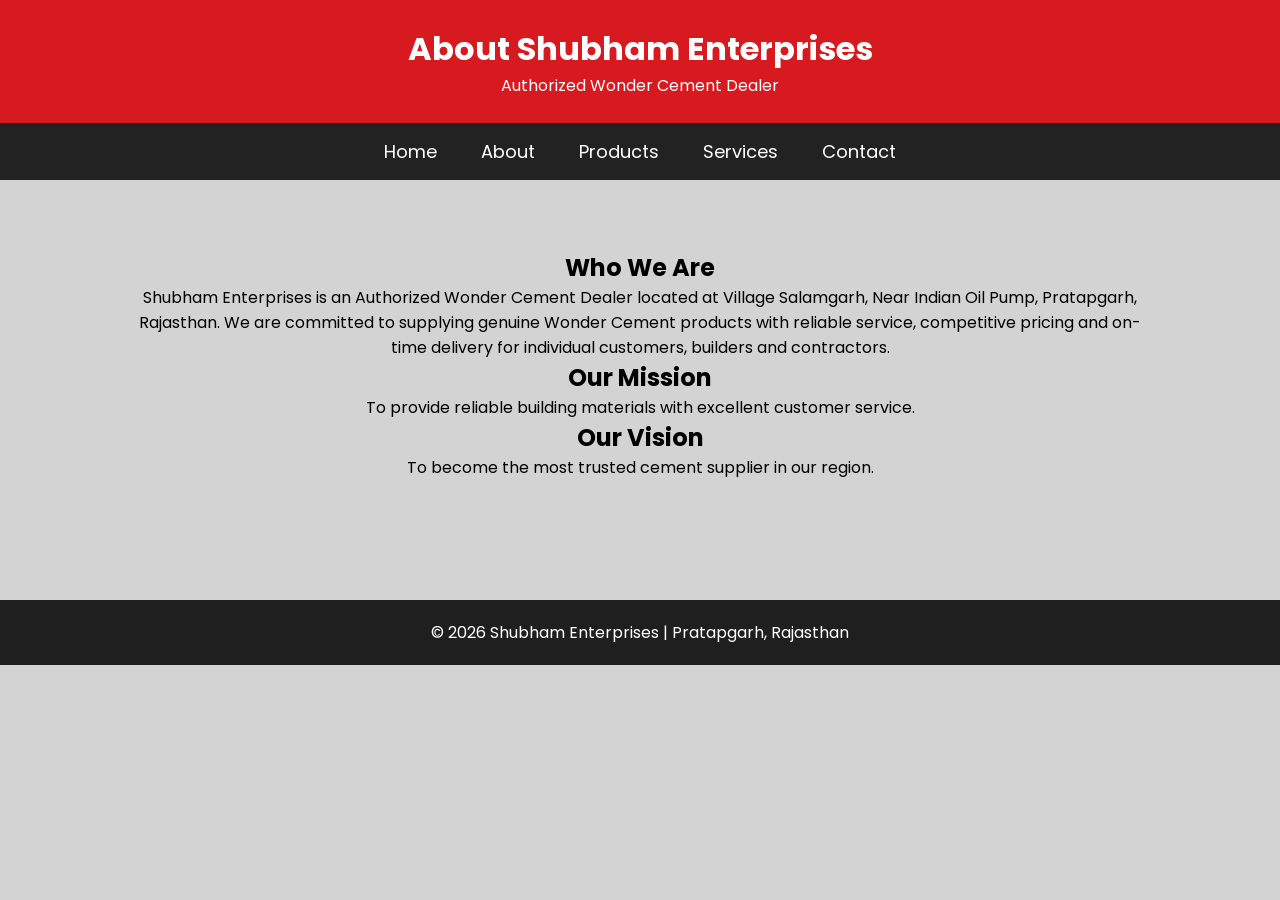
<file: about.html>
<!DOCTYPE html>
<html lang="en">
<head>
<meta charset="UTF-8">
<meta name="viewport" content="width=device-width, initial-scale=1.0">

<title>About Us | Shubham Enterprises</title>

<link href="https://fonts.googleapis.com/css2?family=Poppins:wght@300;400;600;700&display=swap" rel="stylesheet">
<link rel="stylesheet" href="style.css">
</head>

<body>

<header>
<h1>About Shubham Enterprises</h1>
<p>Authorized Wonder Cement Dealer</p>
</header>

<nav>
<a href="index.html">Home</a>
<a href="about.html">About</a>
<a href="products.html">Products</a>
<a href="services.html">Services</a>
<a href="contact.html">Contact</a>
</nav>

<section>

<h2>Who We Are</h2>

<p>
Shubham Enterprises is an Authorized Wonder Cement Dealer located at Village Salamgarh, Near Indian Oil Pump, Pratapgarh, Rajasthan. We are committed to supplying genuine Wonder Cement products with reliable service, competitive pricing and on-time delivery for individual customers, builders and contractors.
</p>

<h2>Our Mission</h2>

<p>
To provide reliable building materials with excellent customer service.
</p>

<h2>Our Vision</h2>

<p>
To become the most trusted cement supplier in our region.
</p>

</section>

<footer>
<p>© 2026 Shubham Enterprises | Pratapgarh, Rajasthan</p>
</footer>

</body>
</html>
</file>
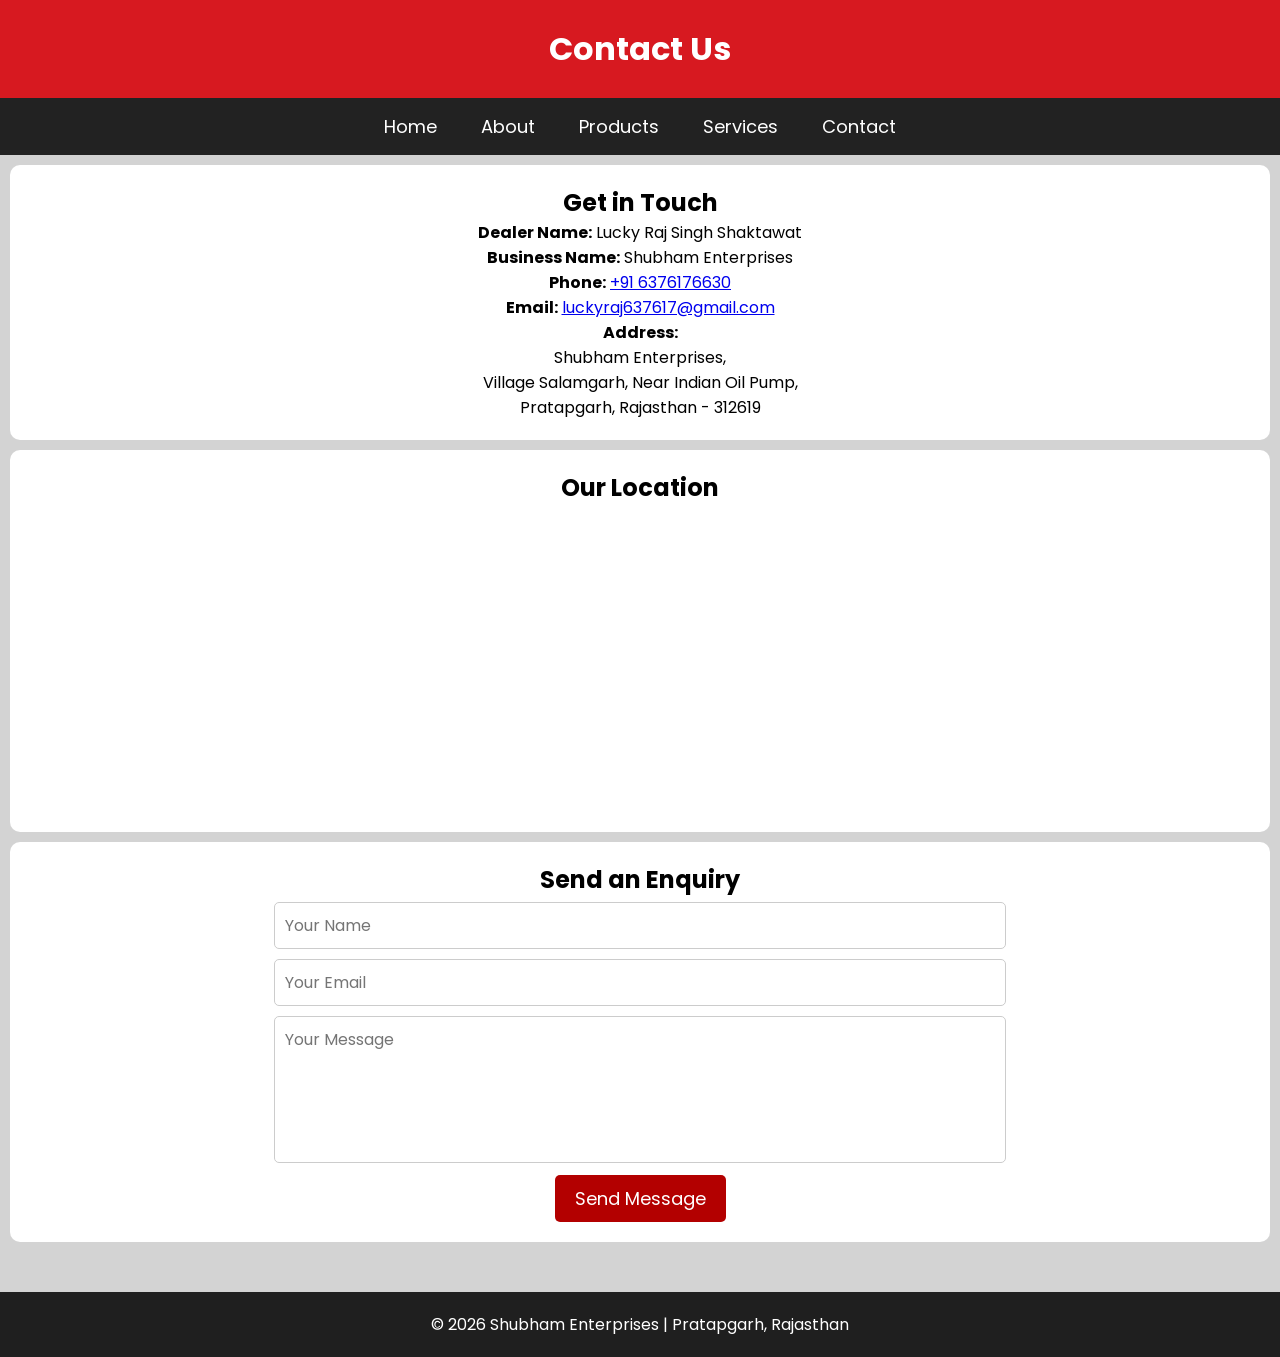
<file: contact.html>
<!DOCTYPE html>
<html lang="en">
<head>
<meta charset="UTF-8">
<meta name="viewport" content="width=device-width, initial-scale=1.0">

<title>Contact Us | Shubham Enterprises</title>

<link href="https://fonts.googleapis.com/css2?family=Poppins:wght@300;400;600;700&display=swap" rel="stylesheet">
<link rel="stylesheet" href="style.css">

<style>
section{
background:white;
padding:20px;
margin:10px;
border-radius:10px;
}

input, textarea{
width:100%;
padding:10px;
margin:5px 0;
border:1px solid #ccc;
border-radius:5px;
font-family:Poppins;
}

button{
background:#b30000;
color:white;
padding:10px 20px;
border:none;
border-radius:5px;
cursor:pointer;
}

iframe{
width:100%;
height:300px;
border:0;
border-radius:10px;
}
</style>

</head>

<body>

<header>
<h1>Contact Us</h1>
</header>

<nav>
<a href="index.html">Home</a>
<a href="about.html">About</a>
<a href="products.html">Products</a>
<a href="services.html">Services</a>
<a href="contact.html">Contact</a>
</nav>

<section>

<h2>Get in Touch</h2>

<p><strong>Dealer Name:</strong> Lucky Raj Singh Shaktawat</p>

<p><strong>Business Name:</strong> Shubham Enterprises</p>

<p>
<strong>Phone:</strong>
<a href="tel:+916376176630">+91 6376176630</a>
</p>

<p>
<strong>Email:</strong>
<a href="mailto:luckyraj637617@gmail.com">luckyraj637617@gmail.com</a>
</p>

<p><strong>Address:</strong><br>
Shubham Enterprises,<br>
Village Salamgarh, Near Indian Oil Pump,<br>
Pratapgarh, Rajasthan - 312619
</p>

</section>

<section>

<h2>Our Location</h2>

<iframe 
src="https://www.google.com/maps/embed?pb=!1m16!1m12!1m3!1d868.1086277918293!2d74.78181905541177!3d23.704858941072366!2m3!1f0!2f0!3f0!3m2!1i1024!2i768!4f13.1!2m1!1ssalamgarh%20indian%20pump!5e1!3m2!1sen!2sin!4v1782481376342!5m2!1sen!2sin">
</iframe>

</section>

<section>

<h2>Send an Enquiry</h2>

<form>
<input type="text" placeholder="Your Name" required>

<input type="email" placeholder="Your Email" required>

<textarea placeholder="Your Message" rows="5"></textarea>

<button type="submit">Send Message</button>
</form>

</section>

<footer>
<p>© 2026 Shubham Enterprises | Pratapgarh, Rajasthan</p>
</footer>

</body>
</html>
</file>
<file: style.css>
﻿html{
    scroll-behavior: smooth;
}
*{
margin:0;
padding:0;
box-sizing:border-box;
font-family:'poppins',sans-serif;
}

body{
background:#f5f5f5;
}

header{
background:#d71920;
color:white;
text-align:center;
padding:25px;
}

nav{
background:#222;
padding:15px;
text-align:center;
}

nav a{
color:white;
text-decoration:none;
margin:20px;
font-size:18px;
}

nav a:hover{
color:yellow;
}

.hero{
height:450px;
background:linear-gradient(rgba(0,0,0,.5),rgba(0,0,0,.5)),url("images/hero.jpg");
background-size:cover;
background-position:center;
color:white;
display:flex;
flex-direction:column;
justify-content:center;
align-items:center;
text-align:center;
padding:20px;
}

.hero h2{
font-size:45px;
margin-bottom:20px;
}

.hero p{
font-size:20px;
margin-bottom:30px;
}

button{
padding:15px 35px;
background:red;
color:white;
border:none;
font-size:18px;
cursor:pointer;
border-radius:5px;
}

button:hover{
background:black;
}

section{
padding:70px 10%;
text-align:center;
}

.cards{
display:flex;
justify-content:center;
gap:30px;
flex-wrap:wrap;
margin-top:30px;
}

.card{
background:white;
padding:30px;
width:280px;
border-radius:10px;
box-shadow:0 5px 15px rgba(0,0,0,.2);
}

footer{
background:#222;
color:white;
text-align:center;
padding:20px;
margin-top:40px;
}
footer{
    background:#1f1f1f;
    color:white;
    text-align:center;
    padding:20px;
    margin-top:50px;
}

footer p{
    margin:0;
    font-size:16px;
}
form{
    width:60%;
    margin:auto;
}

input,textarea{
    width:100%;
    padding:15px;
    border:1px solid #ccc;
    border-radius:5px;
    font-size:16px;
}

textarea{
    resize:none;
}
.whatsapp{
    position:fixed;
    bottom:20px;
    right:20px;
    background:#25D366;
    color:white;
    padding:15px 20px;
    text-decoration:none;
    border-radius:50px;
    font-weight:bold;
}
.logo{
    width:120px;
    height:auto;
}
body {
  background-color: lightgrey;
}
</file>
